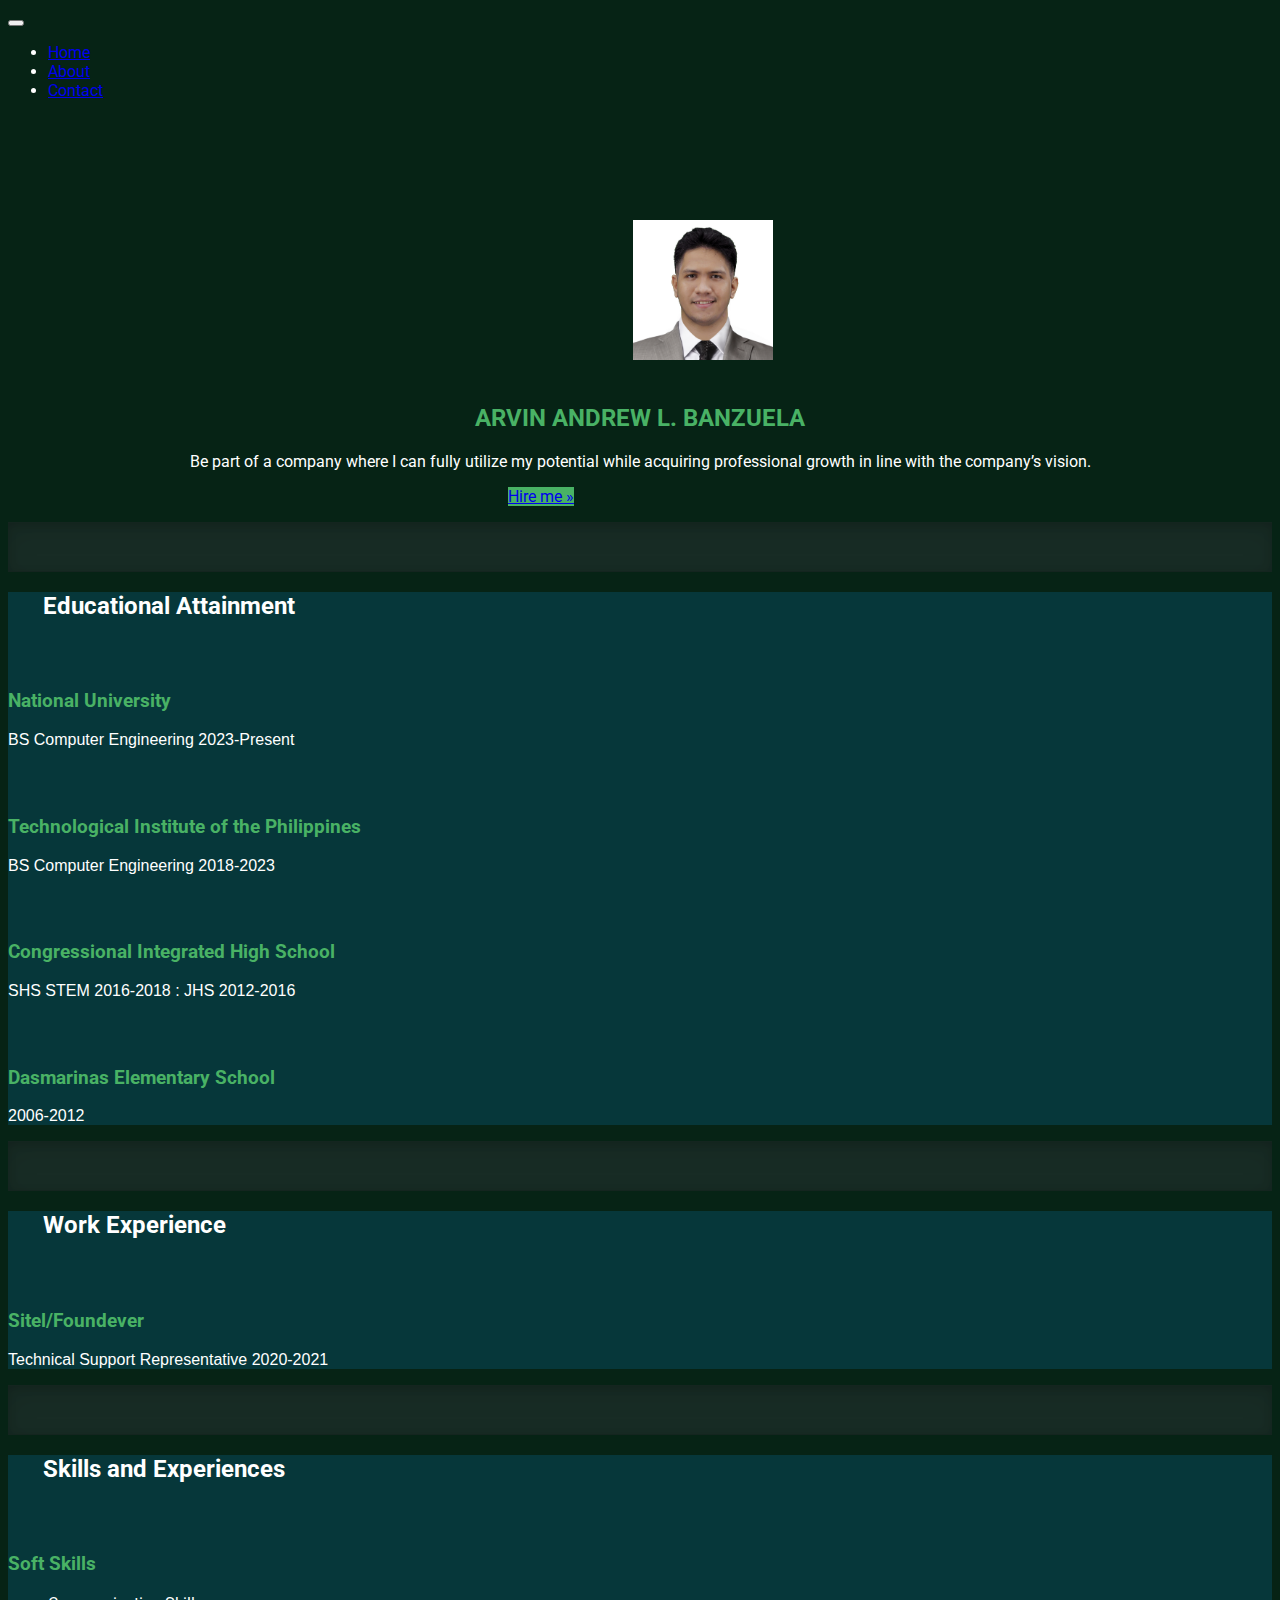
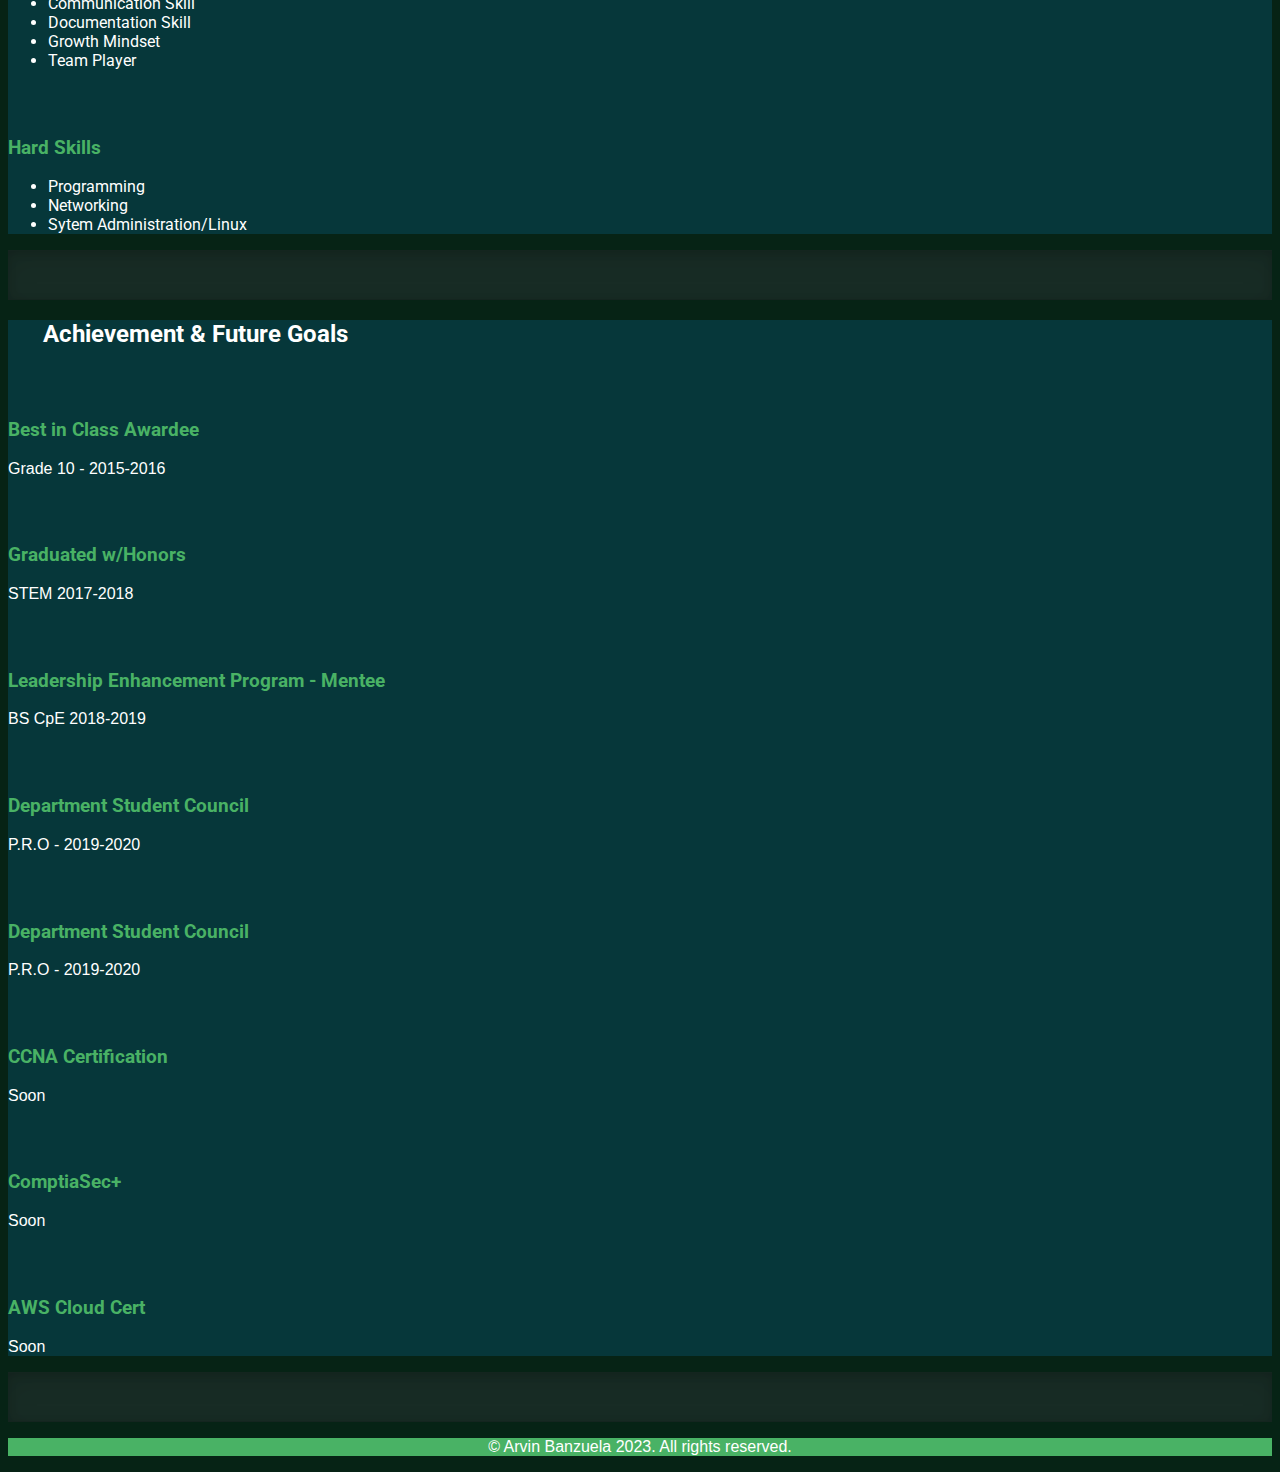
<file: index.html>
<!DOCTYPE html>
<html lang="en">

<head>
    <meta charset="UTF-8">
    <meta name="viewport" content="width=device-width, initial-scale=1.0">
    <link href="https://cdn.jsdelivr.net/npm/bootstrap@5.3.2/dist/css/bootstrap.min.css" rel="stylesheet" integrity="sha384-T3c6CoIi6uLrA9TneNEoa7RxnatzjcDSCmG1MXxSR1GAsXEV/Dwwykc2MPK8M2HN" crossorigin="anonymous">
    <link rel="stylesheet" href="./style.css"/>
    <link rel="preconnect" href="https://fonts.googleapis.com">
    <link rel="preconnect" href="https://fonts.gstatic.com" crossorigin>
    <link rel="preconnect" href="https://fonts.googleapis.com">
    <link rel="preconnect" href="https://fonts.gstatic.com" crossorigin>
    <link href="https://fonts.googleapis.com/css2?family=Roboto:wght@700&display=swap" rel="stylesheet">
    

    <title> My Resume </title>  
</head>

<body>

    <nav class="navbar navbar-expand-lg bg-success">
        <div class="container-fluid">
          <a class="navbar-brand" href="#">
            
          </a>
          <button class="navbar-toggler" type="button" data-bs-toggle="collapse" data-bs-target="#navbarNav" aria-controls="navbarNav" aria-expanded="false" aria-label="Toggle navigation">
            <span class="navbar-toggler-icon"></span>
          </button>
          <div class="collapse navbar-collapse" id="navbarNav">
            <ul class="navbar-nav">
              <li class="nav-item">
                <a class="nav-link active" aria-current="page" href="#">Home</a>
              </li>
              <li class="nav-item">
                <a class="nav-link" href="./public/contact.html">About</a>
              </li>
              <li class="nav-item">
                <a class="nav-link" href="./public/contact.html">Contact</a>
              </li>
            </ul>
          </div>
        </div>
      </nav>

    <div 
        <!-- Three columns of text below the carousel -->
        <div class="row">
          <div class="col-lg-12">
            <svg class="bd-placeholder-img rounded-circle image-align" width="140" height="140" xmlns="http://www.w3.org/2000/svg" role="img" aria-label="Placeholder" preserveAspectRatio="xMidYMid slice" focusable="false"><title>Placeholder</title><rect width="100%" height="100%" fill="var(--bs-secondary-color)"></rect> <image href="assets\images\arvin_banzuela.jpg" width="100%"/></svg>
            <h2 class="fw-normal">ARVIN ANDREW L. BANZUELA</h2>
            <p class="objective-para"> Be part of a company where I can fully utilize my potential while acquiring professional growth in line with the company’s vision.</p>
            <p><a class="btn btn-secondary" href="#icon-grid"> Hire me »</a></p>
            <p> </p>
            <p> </p>
            <p> </p>
        </div><!-- /.row -->

        <div class="b-example-divider"> </div>

        <!-- START THE FEATURETTES -->
    
    
        <div class="container px-4 py-5 educ-back" id="icon-grid">
          <h2 class="pb-2 border-bottom educ-att">Educational Attainment</h2>
      
          <div class="row row-cols-1 row-cols-sm-2 row-cols-md-3 row-cols-lg-4 g-4 py-5 educ-row">
            <div class="col d-flex align-items-start">
              <svg class="bi text-body-secondary flex-shrink-0 me-3" width="1.75em" height="1.75em"><use xlink:href="#bootstrap"></use> </svg>
              <div>
                <h3 class="fw-bold mb-0 fs-4 text-body-emphasis ">National University</h3>
                <p class="year-font"> BS Computer Engineering 2023-Present</p>
              </div>
            </div>
            <div class="col d-flex align-items-start">
              <svg class="bi text-body-secondary flex-shrink-0 me-3" width="1.75em" height="1.75em"><use xlink:href="#cpu-fill"></use></svg>
              <div>
                <h3 class="fw-bold mb-0 fs-4 text-body-emphasis">Technological Institute of the Philippines</h3>
                <p class="year-font"> BS Computer Engineering 2018-2023</p>
              </div>
            </div>
            <div class="col d-flex align-items-start">
              <svg class="bi text-body-secondary flex-shrink-0 me-3" width="1.75em" height="1.75em"><use xlink:href="#calendar3"></use></svg>
              <div>
                <h3 class="fw-bold mb-0 fs-4 text-body-emphasis">Congressional Integrated High School</h3>
                <p class="year-font"> SHS STEM 2016-2018 : JHS 2012-2016</p>
              </div>
            </div>
            <div class="col d-flex align-items-start">
              <svg class="bi text-body-secondary flex-shrink-0 me-3" width="1.75em" height="1.75em"><use xlink:href="#home"></use></svg>
              <div>
                <h3 class="fw-bold mb-0 fs-4 text-body-emphasis">Dasmarinas Elementary School</h3>
                <p class="year-font">2006-2012</p>
              </div>
            </div>


          </div>
        </div>

    <div class="b-example-divider"> </div>

    <div class="container px-4 py-5 educ-back" id="icon-grid">
      <h2 class="pb-2 border-bottom educ-att">Work Experience</h2>
  
      <div class="row row-cols-1 row-cols-sm-2 row-cols-md-3 row-cols-lg-4 g-4 py-5 educ-row">
        <div class="col d-flex align-items-start">
          <svg class="bi text-body-secondary flex-shrink-0 me-3" width="1.75em" height="1.75em"><use xlink:href="#bootstrap"></use> </svg>
          <div>
            <h3 class="fw-bold mb-0 fs-4 text-body-emphasis ">Sitel/Foundever</h3>
            <p class="year-font"> Technical Support Representative 2020-2021 </p>
          </div>
        </div>
   
      </div>


    </div>

    <div class="b-example-divider"> </div>

    <div class="container px-4 py-5 educ-back" id="icon-grid">
      <h2 class="pb-2 border-bottom educ-att">Skills and Experiences</h2>
  
      <div class="row row-cols-1 row-cols-sm-2 row-cols-md-3 row-cols-lg-4 g-4 py-5 educ-row">
        <div class="col d-flex align-items-start">
          <svg class="bi text-body-secondary flex-shrink-0 me-3" width="1.75em" height="1.75em"><use xlink:href="#bootstrap"></use> </svg>
          <div>
            <h3 class="fw-bold mb-0 fs-4 text-body-emphasis ">Soft Skills</h3>
            <ul>
              <li>
                Communication Skill
              </li>
              <li>
                Documentation Skill
              </li>
              <li>
                Growth Mindset
              </li>
              <li>
                Team Player
              </li>
            </ul>
          </div>
        </div>
        <div class="col d-flex align-items-start">
          <svg class="bi text-body-secondary flex-shrink-0 me-3" width="1.75em" height="1.75em"><use xlink:href="#cpu-fill"></use></svg>
          <div>
            <h3 class="fw-bold mb-0 fs-4 text-body-emphasis">Hard Skills </h3>
            <ul>
              <li>
                Programming
              </li>
              <li>
                Networking
              </li>
              <li>
                Sytem Administration/Linux
              </li>
            </ul>
          </div>
        </div>

      </div>
    </div>

    <div class="b-example-divider"> </div>

    <div class="container px-4 py-5 educ-back" id="icon-grid">
      <h2 class="pb-2 border-bottom educ-att">Achievement & Future Goals</h2>
  
      <div class="row row-cols-1 row-cols-sm-2 row-cols-md-3 row-cols-lg-4 g-4 py-5 educ-row">
        <div class="col d-flex align-items-start">
          <svg class="bi text-body-secondary flex-shrink-0 me-3" width="1.75em" height="1.75em"><use xlink:href="#bootstrap"></use> </svg>
          <div>
            <h3 class="fw-bold mb-0 fs-4 text-body-emphasis "> Best in Class Awardee</h3>
            <p class="year-font"> Grade 10 - 2015-2016</p>
          </div>
        </div>
        <div class="col d-flex align-items-start">
          <svg class="bi text-body-secondary flex-shrink-0 me-3" width="1.75em" height="1.75em"><use xlink:href="#cpu-fill"></use></svg>
          <div>
            <h3 class="fw-bold mb-0 fs-4 text-body-emphasis"> Graduated w/Honors</h3>
            <p class="year-font"> STEM 2017-2018</p>
          </div>
        </div>
        <div class="col d-flex align-items-start">
          <svg class="bi text-body-secondary flex-shrink-0 me-3" width="1.75em" height="1.75em"><use xlink:href="#calendar3"></use></svg>
          <div>
            <h3 class="fw-bold mb-0 fs-4 text-body-emphasis"> Leadership Enhancement Program - Mentee</h3>
            <p class="year-font"> BS CpE 2018-2019</p>
          </div>
        </div>
        <div class="col d-flex align-items-start">
          <svg class="bi text-body-secondary flex-shrink-0 me-3" width="1.75em" height="1.75em"><use xlink:href="#home"></use></svg>
          <div>
            <h3 class="fw-bold mb-0 fs-4 text-body-emphasis"> Department Student Council</h3>
            <p class="year-font"> P.R.O - 2019-2020 </p>
          </div>
        </div>
        <div class="col d-flex align-items-start">
          <svg class="bi text-body-secondary flex-shrink-0 me-3" width="1.75em" height="1.75em"><use xlink:href="#home"></use></svg>
          <div>
            <h3 class="fw-bold mb-0 fs-4 text-body-emphasis"> Department Student Council</h3>
            <p class="year-font"> P.R.O - 2019-2020 </p>
          </div>
        </div>
        <div class="col d-flex align-items-start">
          <svg class="bi text-body-secondary flex-shrink-0 me-3" width="1.75em" height="1.75em"><use xlink:href="#home"></use></svg>
          <div>
            <h3 class="fw-bold mb-0 fs-4 text-body-emphasis"> CCNA Certification </h3>
            <p class="year-font"> Soon </p>
          </div>
        </div>
        <div class="col d-flex align-items-start">
          <svg class="bi text-body-secondary flex-shrink-0 me-3" width="1.75em" height="1.75em"><use xlink:href="#home"></use></svg>
          <div>
            <h3 class="fw-bold mb-0 fs-4 text-body-emphasis"> ComptiaSec+ </h3>
            <p class="year-font"> Soon </p>
          </div>
        </div>
        <div class="col d-flex align-items-start">
          <svg class="bi text-body-secondary flex-shrink-0 me-3" width="1.75em" height="1.75em"><use xlink:href="#home"></use></svg>
          <div>
            <h3 class="fw-bold mb-0 fs-4 text-body-emphasis"> AWS Cloud Cert </h3>
            <p class="year-font"> Soon </p>
          </div>
        </div>

      </div>
    </div>


    <div class="b-example-divider"> </div>
    
    <script src="https://cdn.jsdelivr.net/npm/bootstrap@5.3.2/dist/js/bootstrap.bundle.min.js" integrity="sha384-C6RzsynM9kWDrMNeT87bh95OGNyZPhcTNXj1NW7RuBCsyN/o0jlpcV8Qyq46cDfL" crossorigin="anonymous"></script>
    
    <footer class="footer">
      <p> © Arvin Banzuela 2023. All rights reserved. </p>
    </footer>




</body>
</html>
</file>
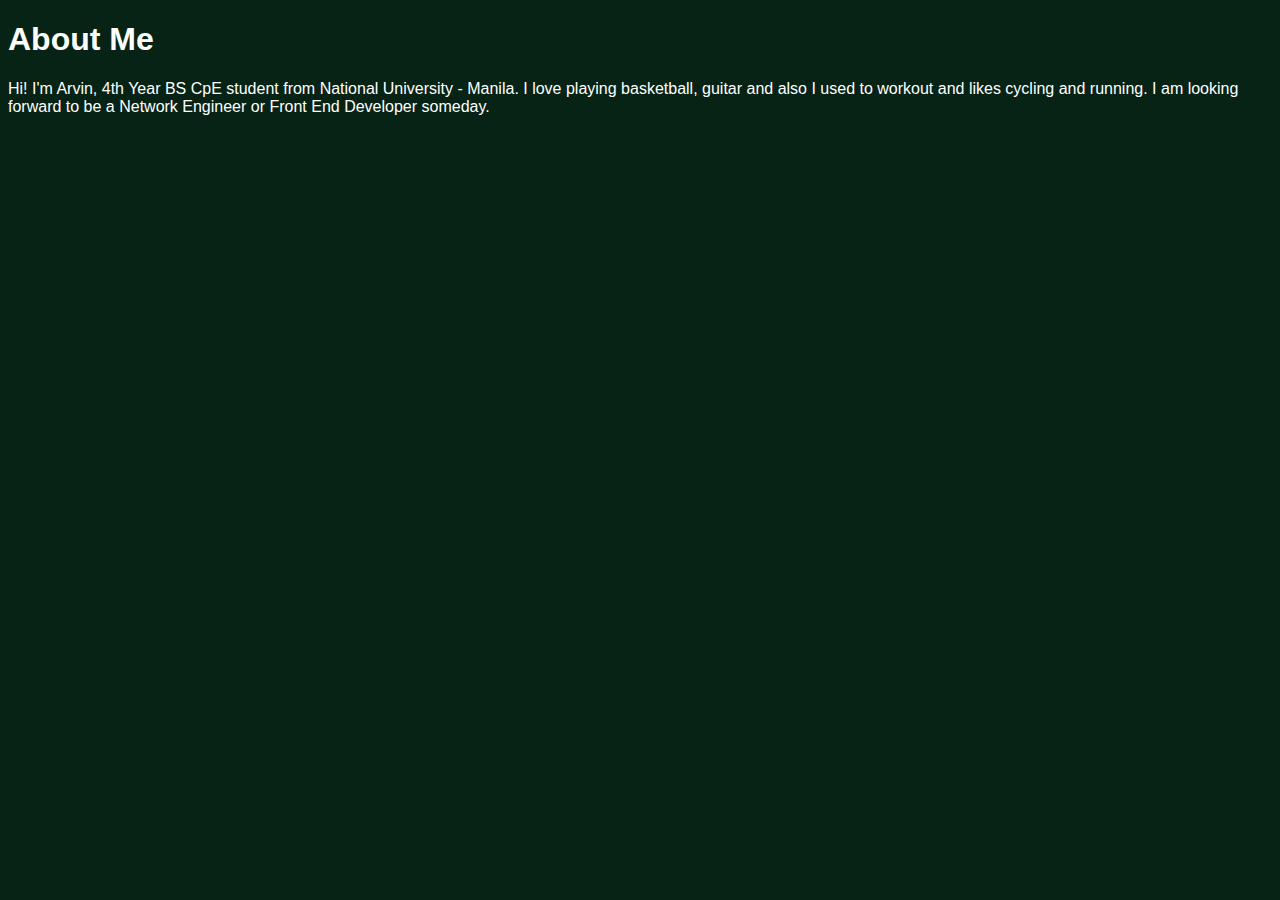
<file: public/about.html>
<!DOCTYPE html>
<html lang="en">
<head>
  <meta charset="UTF-8">
  <meta name="viewport" content="width=device-width, initial-scale=1.0">
  <title>Document</title>
  <link rel="stylesheet" href="../style.css"/>
</head>

<body>
  
  <h1>About Me</h1>
  <p> Hi! I'm Arvin, 4th Year BS CpE student from National University - Manila. I love playing basketball, guitar
  and also I used to workout and likes cycling and running. I am looking forward to be a Network Engineer or Front End Developer someday.
  </p>

</body>
</html>
</file>
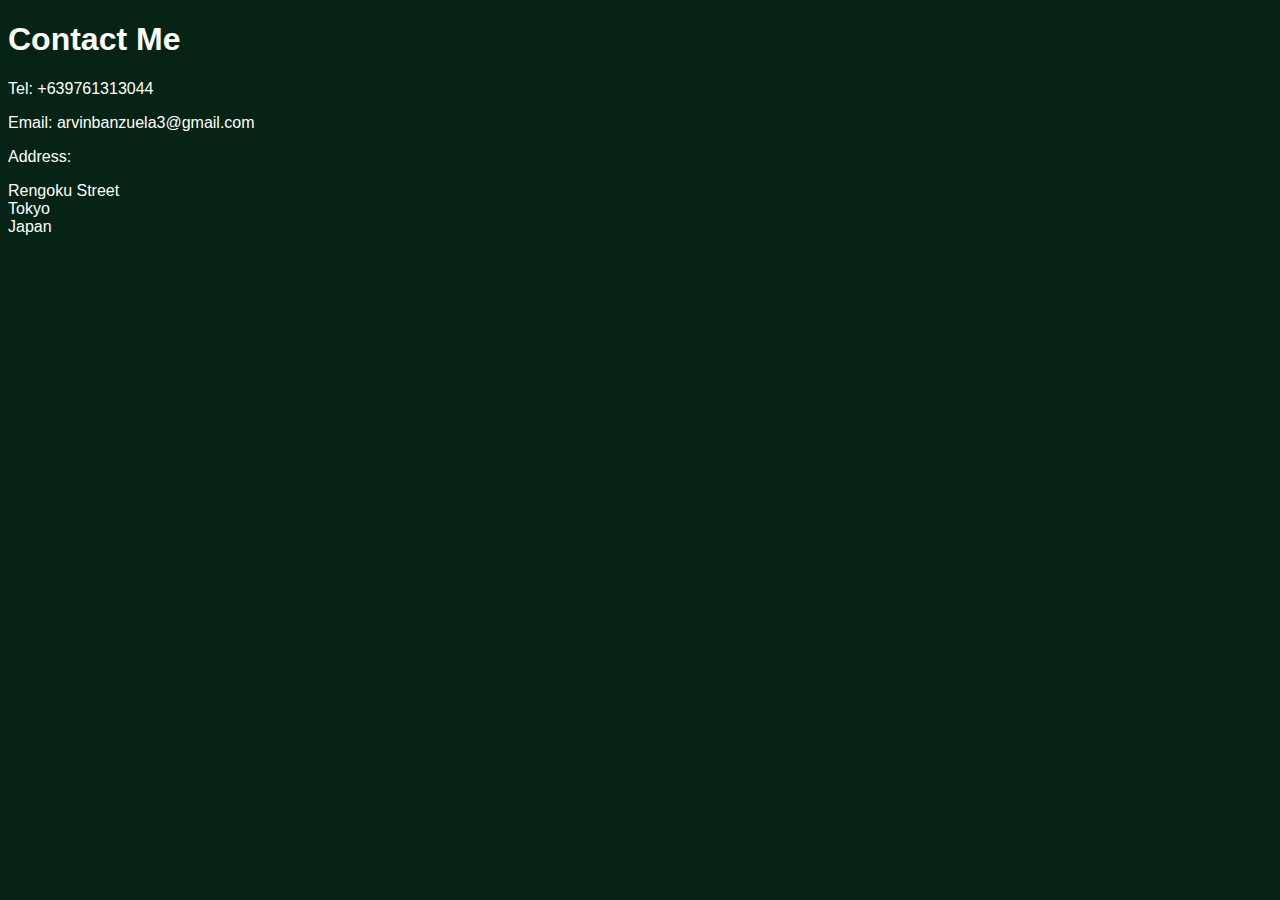
<file: public/contact.html>
<!DOCTYPE html>
<html lang="en">

<head>
  <meta charset="UTF-8">
  <meta name="viewport" content="width=device-width, initial-scale=1.0">
  <title>Document</title>
  <link rel="stylesheet" href="../style.css"/>
</head>

<body>
  <h1>Contact Me</h1>
  <p>Tel: +639761313044</p>
  <p>Email: arvinbanzuela3@gmail.com</p>
  <p>Address:</p>
  <p>
    Rengoku Street<br />
    Tokyo <br />
    Japan <br />
  </p>
</body>

</html>
</file>
<file: style.css>
body{
    font-family: 'Roboto', sans-serif;
    color: white;
    background-color: #062315;
}


#educ{
    background-color: #A9B388;
    color: white;
} 

#work{
    background-color: #A9B388;
}

#skill{
    background-color: #A9B388;
}

#achievement{
    background-color: #A9B388;
}

#other{
    background-color: #A9B388;
}

.row{
    background-color: #062315;
    margin-top: 100px;
    
    
}

.fw-normal{
    text-align: center;
}

.objective-para{
    text-align: center;
}

.container

.btn {
    color: green;
    text-align: center;
    align-items: center;
}
.btn-secondary{
    background-color: #49B265;
    width: 390px;
    border: 0px;
    margin-left: 500px;
    margin-bottom: 300px;
}

.fw-normal{
    color: #49B265;
    font-family: 'Roboto', sans-serif; 
}
.justify-content-center
{
    text-align: center;
}

.bg-body-tertiary{
    background-color: blue;
}

.image-align
{
    margin: 20px 625px;
}

.educ-back{
    background-color: #06373A;
   
}

.educ-att{
    font-family: 'Roboto', sans-serif;
    margin-left: 35px;
}

.educ-row{
    background-color: #06373A;
    margin-top: 2px;
}

.nat{
    color: white;
}

.text-body-emphasis{
    color: #49B265 !important;
}

.b-example-divider {
    width: 100%;
    height: 3rem;
    background-color: #182c25;
    border: solid rgba(0, 0, 0, .15);
    border-width: 1px 0;
    box-shadow: inset 0 0.5em 1.5em rgba(0, 0, 0, .1), inset 0 0.125em 0.5em rgba(0, 0, 0, .15);
}

.year-font{
    font-family: sans-serif;
}

.footer{
    background-color: #49B265;
    text-align: center;
    font-family: sans-serif;
    font-weight: lighter
}
</file>
